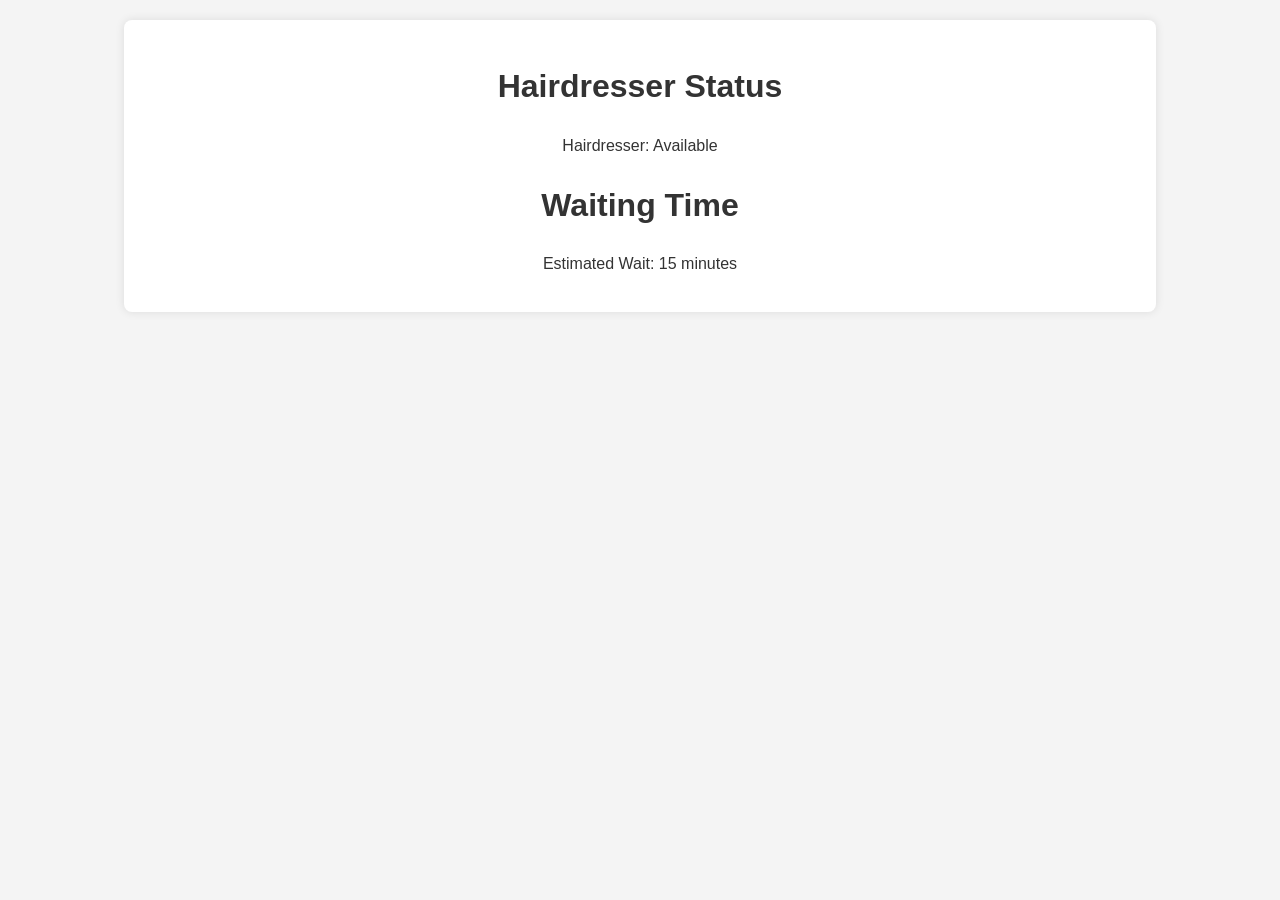
<file: index.html>
<!DOCTYPE html>
<html lang="en">
<head>
    <meta charset="UTF-8">
    <meta name="viewport" content="width=device-width, initial-scale=1.0">
    <title>Hair Salon - Home</title>
    <link rel="stylesheet" href="style.css">
</head>
<body>
    <div class="container">
        <h1>Hairdresser Status</h1>
        <p>Hairdresser: Available</p>
        <h1>Waiting Time</h1>
        <p>Estimated Wait: 15 minutes</p>
    </div>
    <script>
        document.addEventListener('keydown', function(event) {
            if (event.ctrlKey && (event.key === 'a' || event.key === 'A')) {
                event.preventDefault();
                window.location.href = 'admin.html';
            }
        });
    </script>
</body>
</html>
</file>
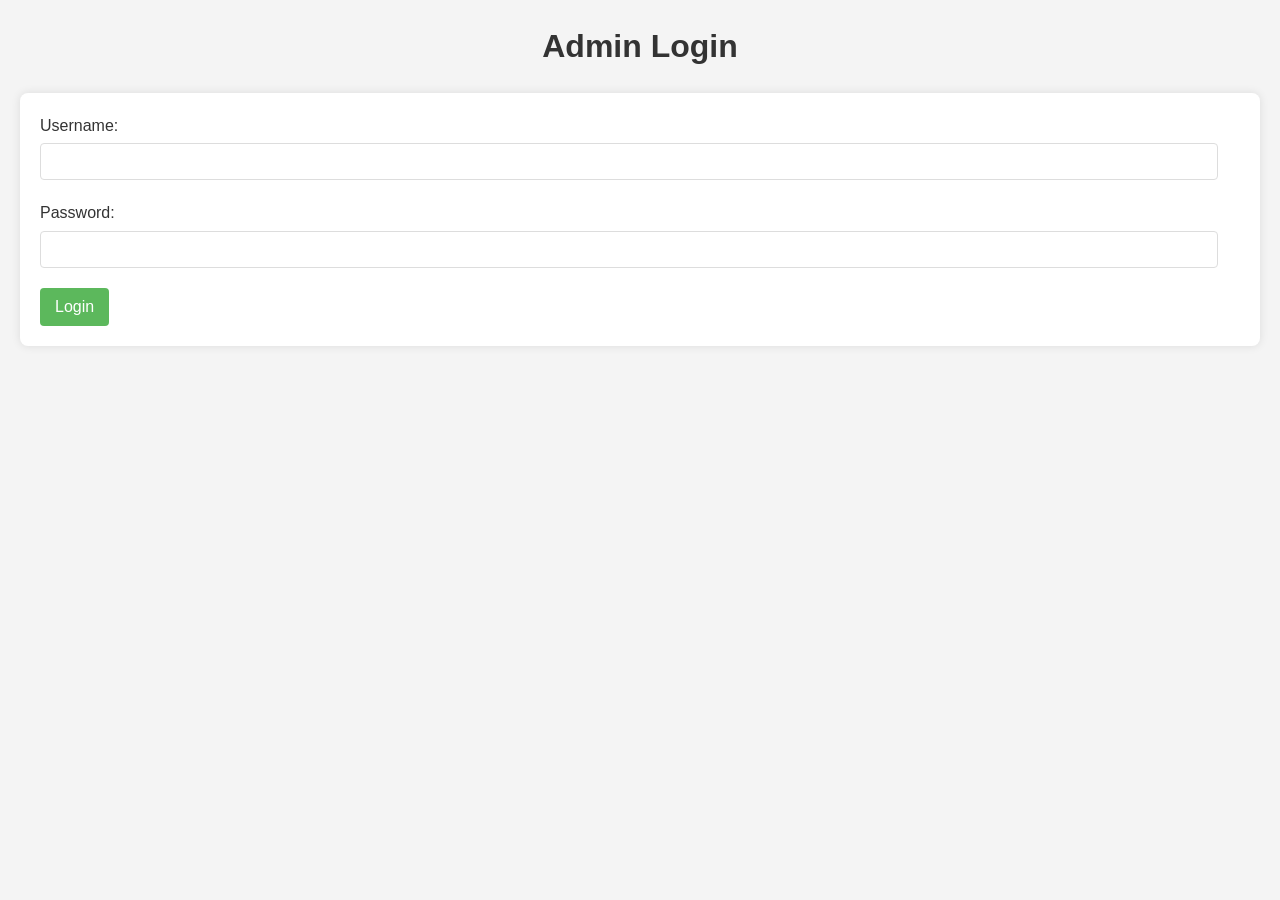
<file: admin.html>
<!DOCTYPE html>
<html lang="en">
<head>
    <meta charset="UTF-8">
    <meta name="viewport" content="width=device-width, initial-scale=1.0">
    <title>Hair Salon - Admin Login</title>
    <link rel="stylesheet" href="style.css">
</head>
<body>
    <h1>Admin Login</h1>
    <form id="loginForm">
        <div>
            <label for="username">Username:</label>
            <input type="text" id="username" name="username">
        </div>
        <div>
            <label for="password">Password:</label>
            <input type="password" id="password" name="password">
        </div>
        <button type="submit">Login</button>
    </form>
    <script>
        const correctUsername = 'admin';
        const correctPassword = 'password';

        const loginForm = document.getElementById('loginForm');
        const usernameInput = document.getElementById('username');
        const passwordInput = document.getElementById('password');

        loginForm.addEventListener('submit', function(event) {
            event.preventDefault();

            const enteredUsername = usernameInput.value;
            const enteredPassword = passwordInput.value;

            if (enteredUsername === correctUsername && enteredPassword === correctPassword) {
                window.location.href = 'dashboard.html';
            } else {
                alert('Invalid credentials. Please try again.');
            }
        });
    </script>
</body>
</html>
</file>
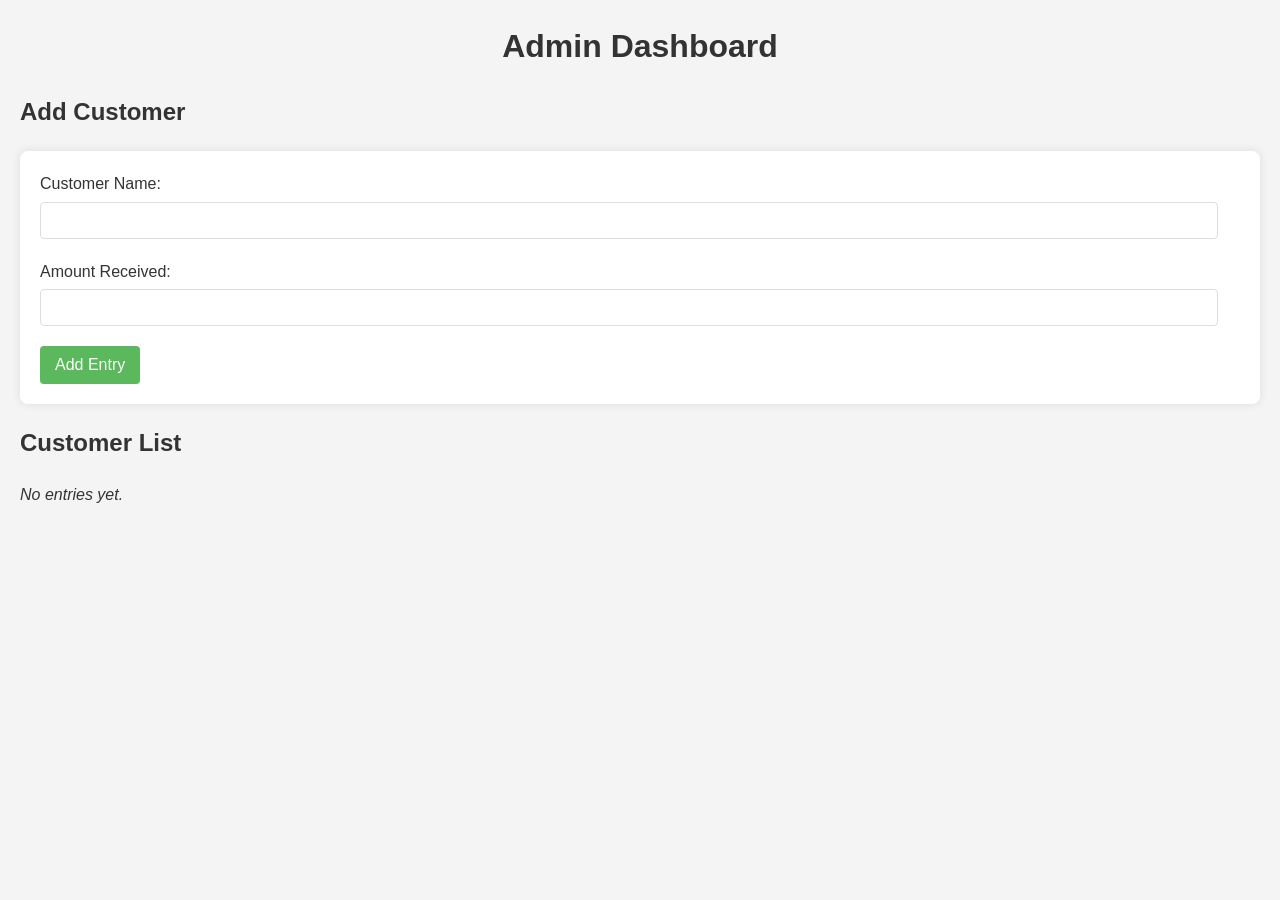
<file: dashboard.html>
<!DOCTYPE html>
<html lang="en">
<head>
    <meta charset="UTF-8">
    <meta name="viewport" content="width=device-width, initial-scale=1.0">
    <title>Hair Salon - Admin Dashboard</title>
    <link rel="stylesheet" href="style.css">
</head>
<body>
    <h1>Admin Dashboard</h1>
    <section id="add-customer">
        <h2>Add Customer</h2>
        <form id="addCustomerForm">
            <div>
                <label for="customerName">Customer Name:</label>
                <input type="text" id="customerName" name="customerName">
            </div>
            <div>
                <label for="amountReceived">Amount Received:</label>
                <input type="number" id="amountReceived" name="amountReceived">
            </div>
            <button type="submit">Add Entry</button>
        </form>
    </section>
    <section id="customer-list">
        <h2>Customer List</h2>
        <div id="customerEntries"></div>
    </section>
    <script>
        const addCustomerForm = document.getElementById('addCustomerForm');
        const customerNameInput = document.getElementById('customerName');
        const amountReceivedInput = document.getElementById('amountReceived');
        const customerEntriesDiv = document.getElementById('customerEntries');
        const localStorageKey = 'salonEntries';

        function displayEntries() {
            customerEntriesDiv.innerHTML = ''; // Clear the display area
            const entriesString = localStorage.getItem(localStorageKey);
            const entries = entriesString ? JSON.parse(entriesString) : [];

            if (entries.length === 0) {
                customerEntriesDiv.innerHTML = '<p>No entries yet.</p>';
                return;
            }

            const ul = document.createElement('ul');
            entries.forEach(entry => {
                const li = document.createElement('li');
                li.textContent = `${entry.name} - $${entry.amount}`;
                ul.appendChild(li);
            });
            customerEntriesDiv.appendChild(ul);
        }

        addCustomerForm.addEventListener('submit', function(event) {
            event.preventDefault();

            const customerName = customerNameInput.value.trim();
            const amountReceived = parseFloat(amountReceivedInput.value);

            if (customerName === '' || isNaN(amountReceived)) {
                alert('Please enter valid customer name and amount.');
                return;
            }

            const entriesString = localStorage.getItem(localStorageKey);
            const entries = entriesString ? JSON.parse(entriesString) : [];

            entries.push({ name: customerName, amount: amountReceived });
            localStorage.setItem(localStorageKey, JSON.stringify(entries));

            displayEntries();

            // Clear input fields
            customerNameInput.value = '';
            amountReceivedInput.value = '';
        });

        // Initial display of entries when the page loads
        displayEntries();
    </script>
</body>
</html>
</file>
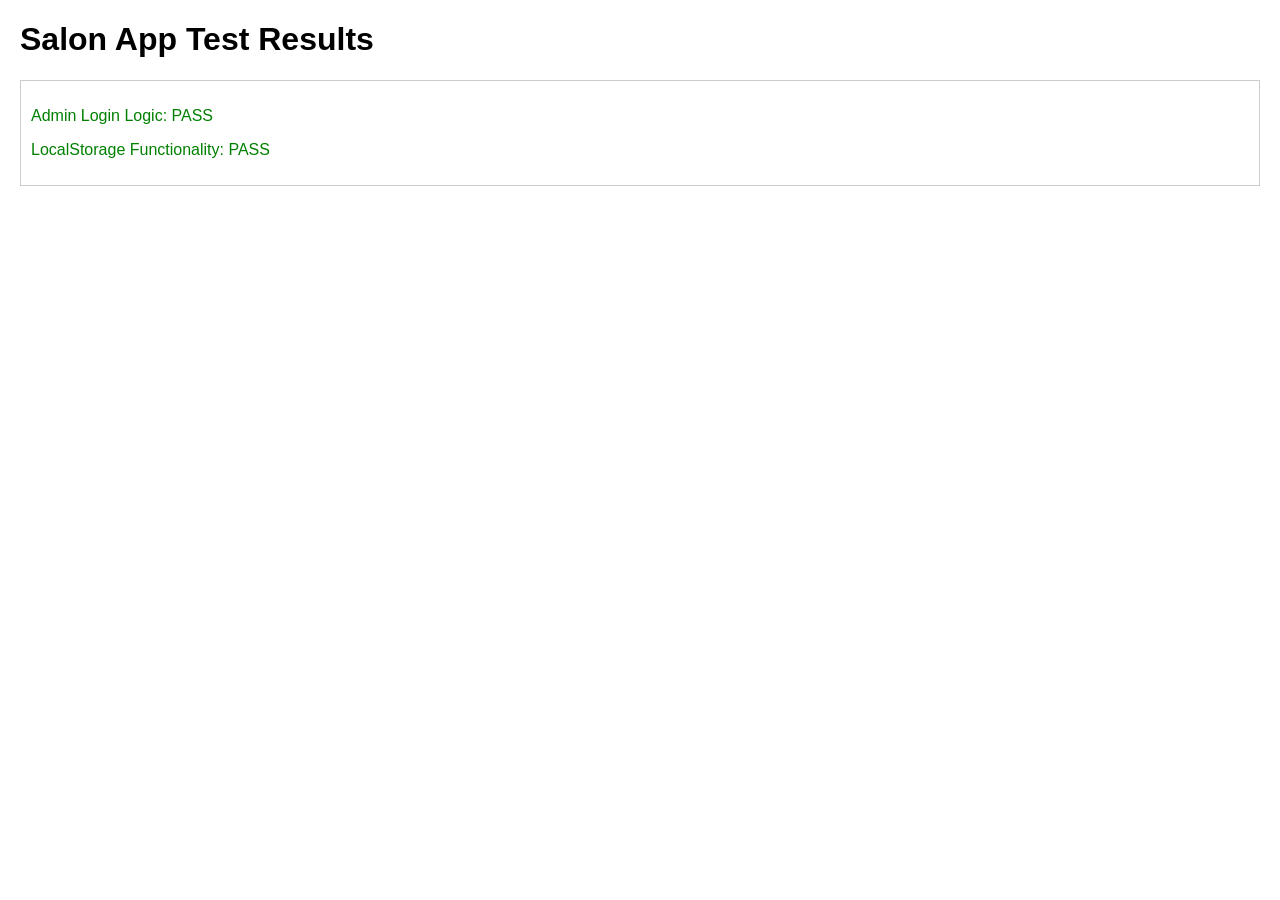
<file: tests.html>
<!DOCTYPE html>
<html lang="en">
<head>
    <meta charset="UTF-8">
    <meta name="viewport" content="width=device-width, initial-scale=1.0">
    <title>Salon App Tests</title>
    <style>
        body { font-family: Arial, sans-serif; margin: 20px; }
        #testResults { border: 1px solid #ccc; padding: 10px; }
        .pass { color: green; }
        .fail { color: red; }
    </style>
</head>
<body>
    <h1>Salon App Test Results</h1>
    <div id="testResults"></div>
    <script>
        const testResultsDiv = document.getElementById('testResults');

        function logResult(testName, status, message = '') {
            const resultP = document.createElement('p');
            resultP.textContent = `${testName}: ${status}`;
            if (message) {
                resultP.textContent += ` - ${message}`;
            }
            resultP.className = status.toLowerCase();
            testResultsDiv.appendChild(resultP);
        }

        // Test Admin Login Logic
        function testAdminLogin() {
            const testName = "Admin Login Logic";
            // Logic from admin.html (hardcoded credentials)
            const correctUsername = 'admin';
            const correctPassword = 'password';

            let allTestsPassed = true;
            let testMessages = [];

            // Test case 1: Correct credentials
            if (!(correctUsername === 'admin' && correctPassword === 'password')) {
                allTestsPassed = false;
                testMessages.push("FAIL - Correct credentials not recognized.");
            }

            // Test case 2: Incorrect username
            if ('wronguser' === correctUsername && 'password' === correctPassword) {
                allTestsPassed = false;
                testMessages.push("FAIL - Incorrect username accepted.");
            }

            // Test case 3: Incorrect password
            if ('admin' === correctUsername && 'wrongpass' === correctPassword) {
                allTestsPassed = false;
                testMessages.push("FAIL - Incorrect password accepted.");
            }
            
            // Test case 4: Empty username
            if ('' === correctUsername && 'password' === correctPassword) {
                allTestsPassed = false;
                testMessages.push("FAIL - Empty username accepted.");
            }

            // Test case 5: Empty password
            if ('admin' === correctUsername && '' === correctPassword) {
                allTestsPassed = false;
                testMessages.push("FAIL - Empty password accepted.");
            }

            // Test case 6: Both empty
            if ('' === correctUsername && '' === correctPassword) {
                allTestsPassed = false;
                testMessages.push("FAIL - Both empty username and password accepted.");
            }

            // Simulate the check
            function checkCredentials(username, password) {
                return username === correctUsername && password === correctPassword;
            }

            if (!checkCredentials('admin', 'password')) {
                 allTestsPassed = false;
                 testMessages.push("Sub-Test 1 (Correct): Expected true, got false.");
            }
            if (checkCredentials('wronguser', 'password')) {
                 allTestsPassed = false;
                 testMessages.push("Sub-Test 2 (Incorrect User): Expected false, got true.");
            }
            if (checkCredentials('admin', 'wrongpass')) {
                 allTestsPassed = false;
                 testMessages.push("Sub-Test 3 (Incorrect Pass): Expected false, got true.");
            }
            if (checkCredentials('', 'password')) {
                 allTestsPassed = false;
                 testMessages.push("Sub-Test 4 (Empty User): Expected false, got true.");
            }
             if (checkCredentials('admin', '')) {
                 allTestsPassed = false;
                 testMessages.push("Sub-Test 5 (Empty Pass): Expected false, got true.");
            }
            if (checkCredentials('', '')) {
                 allTestsPassed = false;
                 testMessages.push("Sub-Test 6 (Both Empty): Expected false, got true.");
            }


            if (allTestsPassed && testMessages.length === 0) {
                logResult(testName, "PASS");
            } else {
                logResult(testName, "FAIL", testMessages.join(" "));
            }
        }

        // Test LocalStorage Functionality
        function testLocalStorage() {
            const testName = "LocalStorage Functionality";
            const testKey = 'testSalonEntries';
            let allTestsPassed = true;
            let testMessages = [];

            try {
                // Clear localStorage for the test key before starting
                localStorage.removeItem(testKey);

                // Simulate adding entries
                const entriesToAdd = [
                    { name: 'Test Customer 1', amount: 10 },
                    { name: 'Test Customer 2', amount: 25.50 }
                ];
                localStorage.setItem(testKey, JSON.stringify(entriesToAdd));

                // Retrieve the entries
                const retrievedEntriesString = localStorage.getItem(testKey);
                if (!retrievedEntriesString) {
                    allTestsPassed = false;
                    testMessages.push("Data not found after saving.");
                } else {
                    const retrievedEntries = JSON.parse(retrievedEntriesString);

                    // Assert data stored and retrieved is correct
                    if (retrievedEntries.length !== entriesToAdd.length) {
                        allTestsPassed = false;
                        testMessages.push(`Expected ${entriesToAdd.length} entries, got ${retrievedEntries.length}.`);
                    } else {
                        for (let i = 0; i < entriesToAdd.length; i++) {
                            if (retrievedEntries[i].name !== entriesToAdd[i].name || retrievedEntries[i].amount !== entriesToAdd[i].amount) {
                                allTestsPassed = false;
                                testMessages.push(`Data mismatch at index ${i}. Expected ${JSON.stringify(entriesToAdd[i])}, got ${JSON.stringify(retrievedEntries[i])}.`);
                                break;
                            }
                        }
                    }
                }
            } catch (e) {
                allTestsPassed = false;
                testMessages.push(`An error occurred: ${e.message}`);
            } finally {
                // Clean up by removing the test key
                localStorage.removeItem(testKey);
            }

            if (allTestsPassed && testMessages.length === 0) {
                logResult(testName, "PASS");
            } else {
                logResult(testName, "FAIL", testMessages.join(" "));
            }
        }

        // Run Tests when the page loads
        window.onload = function() {
            testAdminLogin();
            testLocalStorage();
        };
    </script>
</body>
</html>
</file>
<file: style.css>
/* General body styling */
body {
    font-family: Arial, sans-serif;
    margin: 20px;
    background-color: #f4f4f4;
    color: #333;
    line-height: 1.6;
}

/* Headings */
h1 {
    color: #333;
    text-align: center;
    margin-bottom: 20px;
}

/* Forms and Input Fields */
form {
    background: #fff;
    padding: 20px;
    margin-bottom: 20px;
    border-radius: 8px;
    box-shadow: 0 0 10px rgba(0, 0, 0, 0.1);
}

form div {
    margin-bottom: 10px;
}

label {
    display: block;
    margin-bottom: 5px;
}

input[type="text"],
input[type="password"],
input[type="number"] {
    width: calc(100% - 22px); /* Adjust for padding and border */
    padding: 10px;
    margin-bottom: 10px;
    border: 1px solid #ddd;
    border-radius: 4px;
    box-sizing: border-box; /* So padding doesn't add to width */
}

/* Buttons */
button {
    background-color: #5cb85c;
    color: white;
    padding: 10px 15px;
    border: none;
    border-radius: 4px;
    cursor: pointer;
    font-size: 16px;
}

button:hover {
    background-color: #4cae4c;
}

/* Layout for index.html - Center content */
.container {
    width: 80%;
    margin: auto;
    overflow: hidden;
    padding: 20px;
    background: #fff;
    text-align: center;
    border-radius: 8px;
    box-shadow: 0 0 10px rgba(0, 0, 0, 0.1);
}

/* Styling for customer entry list in dashboard.html */
#customerEntries ul {
    list-style: none;
    padding: 0;
}

#customerEntries li {
    background: #e9e9e9;
    margin-bottom: 8px;
    padding: 10px;
    border-radius: 4px;
}

#customerEntries p {
    font-style: italic;
}
</file>
